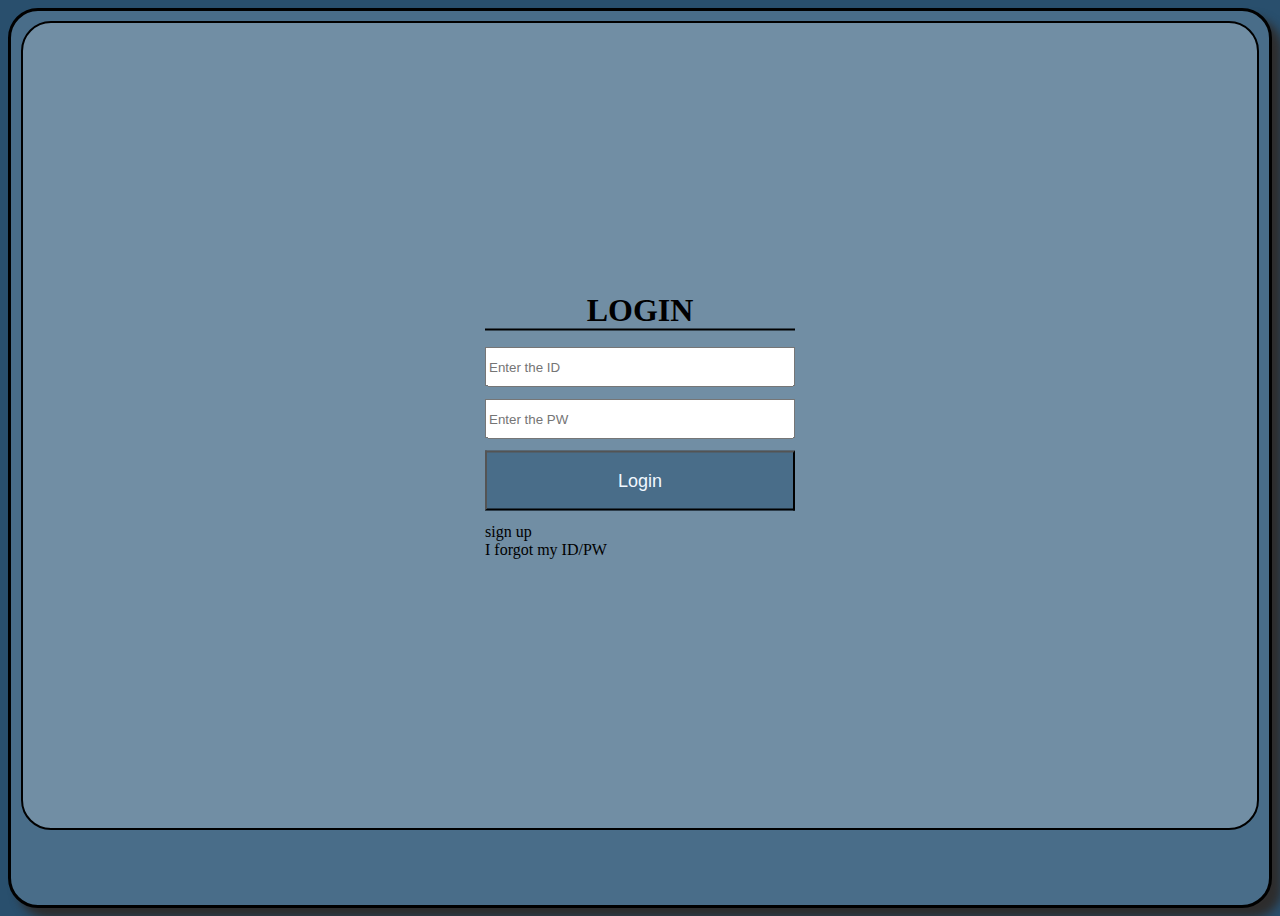
<file: index.html>
<!DOCTYPE html>
<html lang="en">

<head>
    <meta charset="UTF-8">
    <meta http-equiv="X-UA-Compatible" content="IE=edge">
    <meta name="viewport" content="width=device-width, initial-scale=1.0">
    <title>Login Page</title>
    <link rel="stylesheet" href="index.css">
    <!-- 모든 페이지 공통css -->
    <link rel="stylesheet" href="login.css">
    <!-- 로그인 페이지 css -->

    <!--로그인 페이지: 아이디, 비밀번호, 회원가입 페이지로 이동기능 -->
</head>

<body>
    <!-- 페이지 공통 디자인(mainBox, grid, grid_element 요소) -->
    <div id="mainBox">
        <div id="grid">
            <div class="grid_element" id="gone">
                <p style="text-align: center;">AD</p>
            </div>

            <div class="grid_element">
                <!-- 로그인 세션에 input(text, password), button을 li태그에 넣어 정리했다. -->
                <section id="login_section">
                    <h2>LOGIN</h2>
                    <ul>
                        <li><input type="text" placeholder="Enter the ID"></li>
                        <li><input type="password" placeholder="Enter the PW"></li>
                        <li><a href="board.html"><button>Login</button></a></li>
                    </ul>
                    <div>
                        <a href="sign_up.html">sign up</a><br>
                        <a href="#">I forgot my ID/PW</a>
                    </div>
                </section>
            </div>
        </div>
    </div>
</body>

</html>
</file>
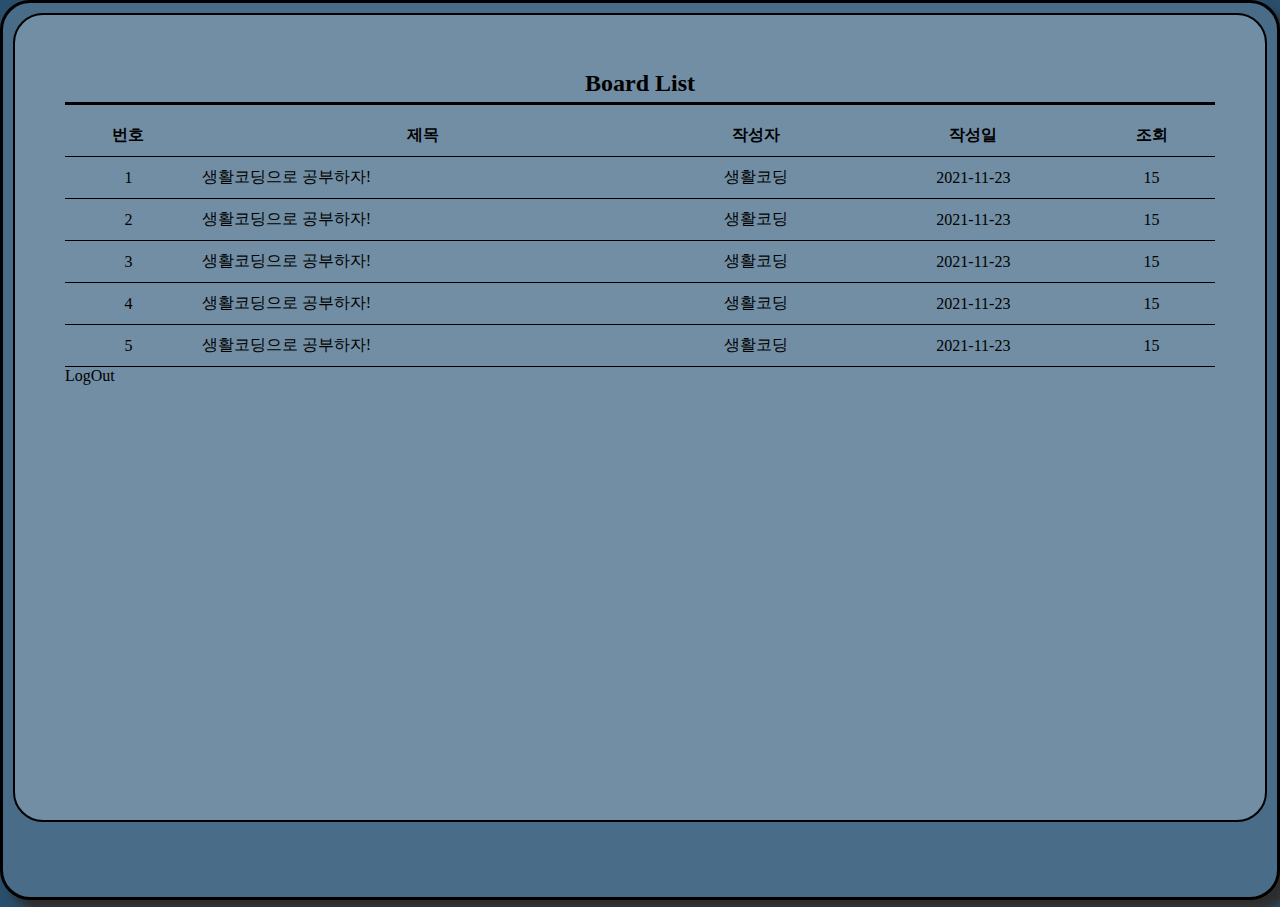
<file: board.html>
<!DOCTYPE html>
<html lang="en">

<head>
    <meta charset="UTF-8">
    <meta http-equiv="X-UA-Compatible" content="IE=edge">
    <meta name="viewport" content="width=device-width, initial-scale=1.0">
    <title>board</title>
    <link rel="stylesheet" href="index.css">
    <link rel="stylesheet" href="board.css">

    <!-- 테이블을 활용하여 작성자, 제목, 날짜 등 출력 -->
</head>

<body>
    <div id="mainBox">
        <div id="grid">
            <div class="grid_element" id="gone">
                <p style="text-align: center;">AD</p>
            </div>
            <div class="grid_element">
                <div class="board_list_section">
                    <h2>Board List</h2>
                    <table class="board_list">
                        <thead>
                            <tr>
                                <!-- 번호 -->
                                <th>번호</th>
                                <!-- 제목 -->
                                <th>제목</th>
                                <!-- 작성자 -->
                                <th>작성자</th>
                                <!-- 날짜 -->
                                <th>작성일</th>
                                <!-- 조회수 -->
                                <th>조회</th>
                            </tr>
                        </thead>
                        <tbody>
                            <tr>
                                <td>1</td>
                                <td>생활코딩으로 공부하자!</td>
                                <td>생활코딩</td>
                                <td>2021-11-23</td>
                                <td>15</td>
                            </tr>
                            <tr>
                                <td>2</td>
                                <td>생활코딩으로 공부하자!</td>
                                <td>생활코딩</td>
                                <td>2021-11-23</td>
                                <td>15</td>
                            </tr>
                            <tr>
                                <td>3</td>
                                <td>생활코딩으로 공부하자!</td>
                                <td>생활코딩</td>
                                <td>2021-11-23</td>
                                <td>15</td>
                            </tr>
                            <tr>
                                <td>4</td>
                                <td>생활코딩으로 공부하자!</td>
                                <td>생활코딩</td>
                                <td>2021-11-23</td>
                                <td>15</td>
                            </tr>
                            <tr>
                                <td>5</td>
                                <td>생활코딩으로 공부하자!</td>
                                <td>생활코딩</td>
                                <td>2021-11-23</td>
                                <td>15</td>
                            </tr>
                        </tbody>
                    </table>
                    <a href="index.html">LogOut</a>
                </div>
            </div>
        </div>
    </div>
</body>

</html>
</file>
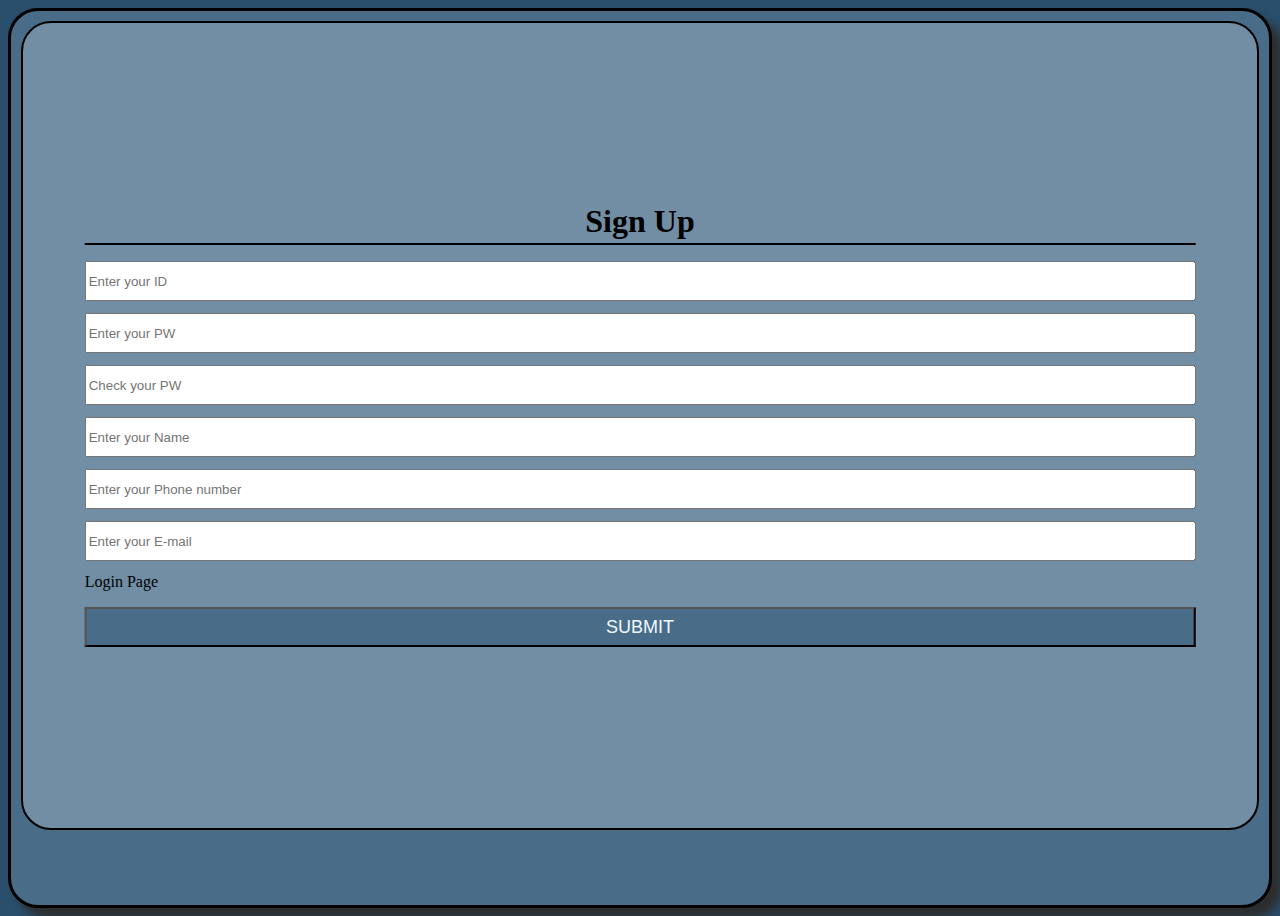
<file: sign_up.html>
<!DOCTYPE html>
<html lang="en">

<head>
    <meta charset="UTF-8">
    <meta http-equiv="X-UA-Compatible" content="IE=edge">
    <meta name="viewport" content="width=device-width, initial-scale=1.0">
    <title>sign up</title>
    <link rel="stylesheet" href="index.css">
    <link rel="stylesheet" href="sign_up.css">

    <!-- 아이디, 비밀번호, 비밀번호 확인, 성명, 전화번호, 이메일, 로그인 페이지 이동 -->
</head>

<body>
    <div id="mainBox">
        <div id="grid">
            <div class="grid_element" id="gone">
                <p style="text-align: center;">AD</p>
            </div>
            <div class="grid_element">
                <section id="sign_up_section">
                    <h2>Sign Up</h2>
                    <ul>
                        <!-- 아이디 -->
                        <li><input type="text" placeholder="Enter your ID"></li>
                        <!-- 비밀번호 -->
                        <li><input type="password" placeholder="Enter your PW"></li>
                        <!-- 비밀번호 확인 -->
                        <li><input type="password" placeholder="Check your PW"></li>
                        <!-- 성명 -->
                        <li><input type="text" placeholder="Enter your Name"></li>
                        <!-- 전화번호 -->
                        <li><input type="tel" placeholder="Enter your Phone number"></li>
                        <!-- 이메일 -->
                        <li><input type="email" placeholder="Enter your E-mail"></li>
                        <a href="index.html">Login Page</a>
                    </ul>
                    <button>SUBMIT</button>
                </section>
            </div>
        </div>
    </div>
</body>

</html>
</file>
<file: index.css>
/* 웹페이지 디자인 색상 추천 사이트 https://paletton.com/#uid=13x0u0kllllaFw0g0qFqFg0w0aF */

/* mainBox를 반응형으로 만들고자 하여 height를 % 값으로 설정하고 싶었지만
mainBox의 부모태그인 body태그의 크기를 기준으로 % 값이기 때문에 원하는 대로
화면에 꽉차는 느낌의 반응형 div태그가 만들어 지지 않았기 때문에 body태그를
화면전체를 기준으로 하는 단위인 "vw", "vh"를 이용해 화면에 맞게 크기 조절이
되도록 했다. */

body{
    height: 70vh;
    background-color: rgb(41, 79, 109);
}

/* 메인박스 */
#mainBox{
    /* 요소의 크기와 위치조정 */
    height: 80%;
    width: 70%;

    margin: 10%;

    /* 요소의 배경색과 그림자, 테두리 조정 */
    background-color: rgb(73, 109, 137);
    box-shadow: 10px 10px 10px rgb(46, 45, 45);

    border: 3px solid black;
    border-radius: 30px;
}

/* 그리드 */
#grid{
    display: grid;
    grid-template-columns: 1fr 2fr;
    height: 100%;
}

.grid_element{
    background-color: rgb(113, 142, 164);
    margin: 10px;
    border: 2px solid black;
    border-radius: 30px;
}

@media(max-width: 1300px){
    #grid{
        display: block;
    }
    #gone{
        display: none;
    }
    #mainBox{
        height: 100%;
        width: 100%;
        margin: 0px;
        box-sizing: border-box;

        background-color: rgb(73, 109, 137);
        box-shadow: 10px 10px 10px rgb(46, 45, 45);
    
        border: 3px solid black;
        border-radius: 30px;
    }
    .grid_element{
        background-color: rgb(113, 142, 164);
        margin: 10px;
        border: 2px solid black;
        border-radius: 30px;
        height: 90%;
    }
    body{
        height: 100vh;
    }
    .board_list_section{
        padding: 0px;
    }
}
</file>
<file: login.css>
/* 우측 grid element요소 내부 로그인 세션 */
#login_section{
    /* border: 1px solid black; */
    width: 310px;
    /* left,top속성을 주기 위해 relative로 position을 주었다. */
    position: relative;
    /* grid element요소내부에서 정 중간정렬을 하기 위해 */
    left: 50%;
    top: 50%;
    /* left,top속성을 요소의 좌측변과 상단 변을 기준으로 이동하기 때문에 본 요소 크기의 반정도 반대로 이동해줘서 요소의 중심을 맞춰준다. */
    transform: translate(-50%, -50%);
    /* transform: translate(-50%, -50%) 자기 자신의 크기 기준으로 -50% 이동 */
}

ul{
    padding-left: 0px;
    margin-bottom: 0px;
}

/* 리스트 왼쪽의 스타일과 공백을 없애준다. */
li{
    list-style: none;
    padding: 0 0 12px;
}

/* li안의 input태그(ID,PW입력 textbox)의 크기를 조절하고 box-sizing을 이용하여 맞춰준다. */
li input{
    width: 100%;
    height: 40px;
    box-sizing: border-box;
}

button{
    width: 100%;
    height: 60px;
    background: rgb(73, 109, 137);
    font-size: 18px;
    color: aliceblue;
}

/* a태그의 데코를 없애주고 색을 바꿔줘 깔끔히 한다. */
a{
    text-decoration: none;
    color: black;
}

h2{
    font-size: 32px;
    border-bottom: 2px solid black;
    margin: 0px;
    text-align: center;
}
</file>
<file: board.css>
*{
    margin: 0;
    padding: 0;
}

.board_list_section{
    padding: 50px;
}
.board_list{
    width: 100%;
}

table{
    /* 표의 테두리선들간의 간격없애기*/
    border-collapse: collapse;
}

/* th와td에 대한 스타일 */
.board_list th,
.board_list td{
    /* border: 1px solid black; */
    text-align: center;
    padding: 10px;
}

/* .board_list클레스의 tbody태그의 tr태그의 td태그중 2번째(제목) */
.board_list tbody tr td:nth-child(2){
    text-align: left;
}

.board_list tr{
    border-bottom: 1px solid black;
}

h2{
    border-bottom: 3px solid black;
    padding: 5px;
    text-align: center;
    margin-bottom: 10px;
}
a{
    text-decoration: none;
    color: black;
    text-align: right;
}
</file>
<file: sign_up.css>
#sign_up_section{
    /* border: 2px solid black; */

    width: 90%;

    position: relative;
    top: 50%;
    left: 50%;

    transform: translate(-50%, -50%);
}

h2{
    font-size: 32px;
    border-bottom: 2px solid black;
    margin: 0px;
    text-align: center;

    padding-bottom: 3px;
}

li{
    list-style: none;
    padding: 0 0 12px;
}
ul{
    padding-left: 0px;
}
li input{
    width: 100%;
    height: 40px;
    box-sizing: border-box;
}
button{
    width: 100%;
    height: 40px;

    background-color: rgb(73, 109, 137);
    font-size: 18px;
    color: aliceblue;
}
a{
    text-decoration: none;
    color: black;
}
</file>
